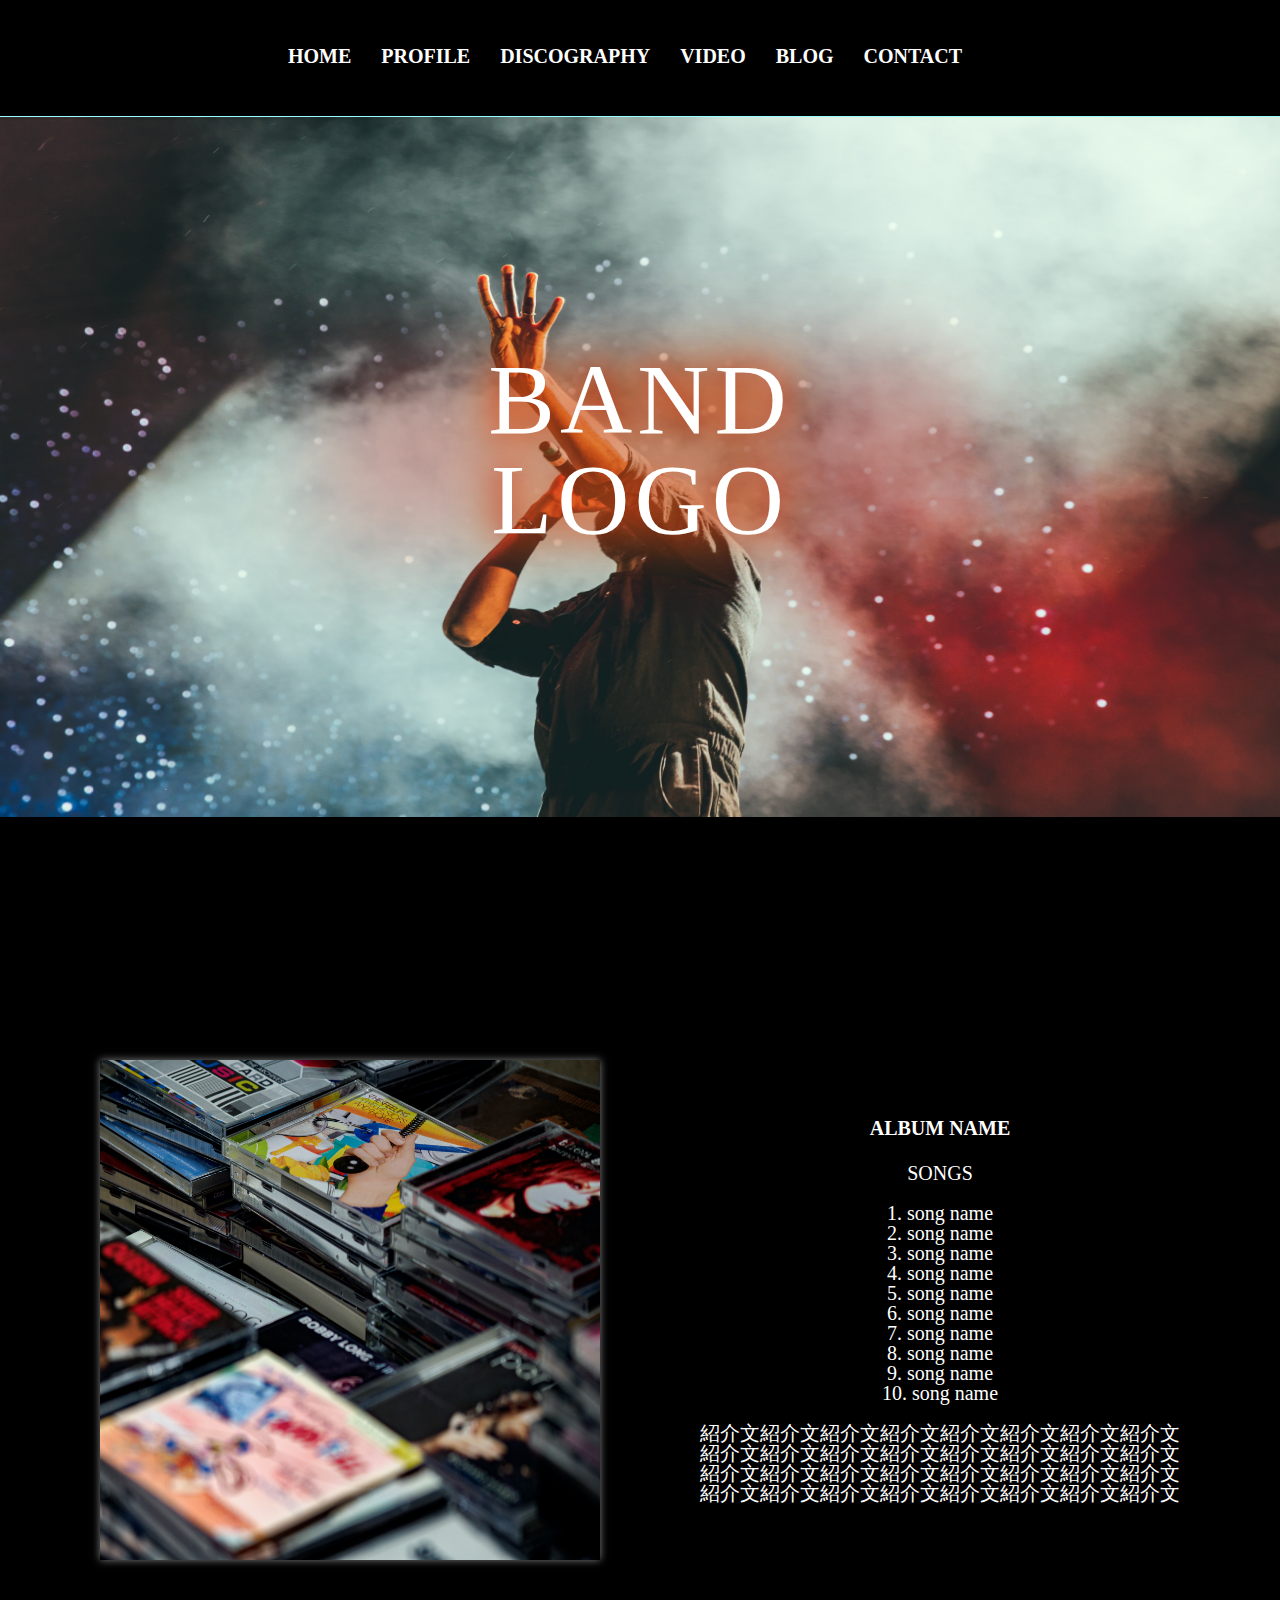
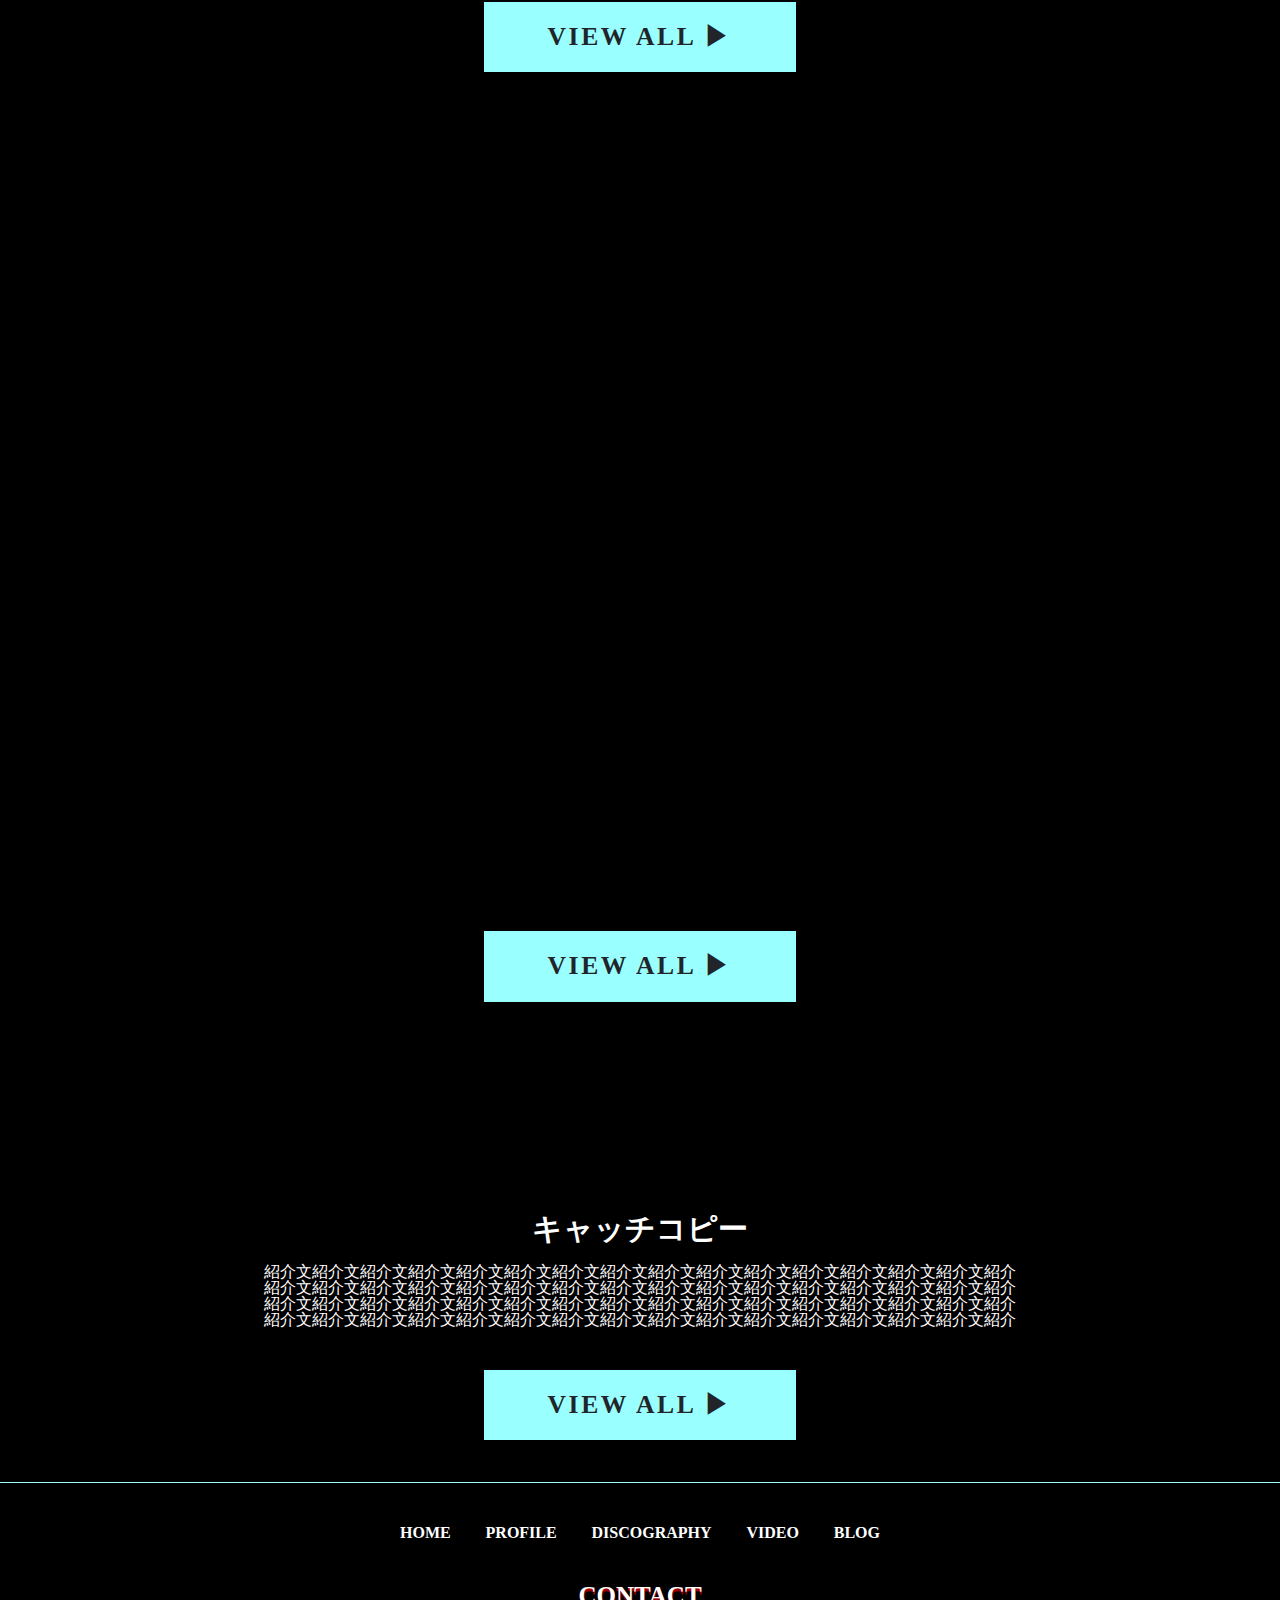
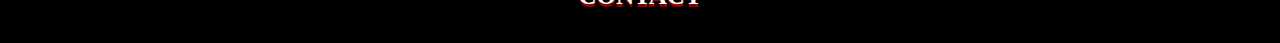
<file: オリジナルサイト/index.html>
<!DOCTYPE html>
<html lang="ja">
<head>
     <meta charset="utf-8">
     <meta http-equiv="X-UA-Compatible" content="IE=edge">
     <meta name=”viewport” content=”width=device-width, initial-scale=1”>
 
     <meta name="twitter:card" content="summary_large_image" />
     <meta name="twitter:site" content="@Petrichor_0927" /> 
     <meta property="og:url" content="このサイトのURL" /> 
     <meta property="og:title" content="ペトリコール オフィシャルサイト" /> 
     <meta property="og:image" content="バンドロゴURL" /> 
 
     <link rel="shortcut icon" href="favicon.ico">
     <title>バンドサイト</title>
     <link rel="stylesheet" href="style.css">
     <link rel="stylesheet" href="reset.css">
     <link href="https://use.fontawesome.com/releases/v5.6.1/css/all.css" rel="stylesheet">
     <script type="text/javascript" src="main.js"></script>
     <script src="https://ajax.googleapis.com/ajax/libs/jquery/3.4.1/jquery.min.js"></script>　　<!-- js読み込み位置場合によって変更 -->
</head>
<body>
     
 <!----- header-navi ----->
 <header class="header" id="wrapper">
     
     <!----- header-menu ----->
                
        <nav class="header-nav"　id="global-navi">
            <ul class="header-nav-list">
                <li class="header-nav-item"><a href="index.html" class="header-font">HOME</a></li>
                <li class="header-nav-item"><a href="profile.html">PROFILE</a></li>
                <li class="header-nav-item"><a href="discography.html">DISCOGRAPHY</a></li>
                <li class="header-nav-item"><a href="video.html">VIDEO</a></li>
                <li class="header-nav-item"><a href="https://yokoryo.hatenablog.com/about">BLOG</a></li>
                <li class="header-nav-item"><a href="contact.html">CONTACT</a></li>
            </ul>
        </nav>
        <!----- header-menu end----->
 </header>
 <!----- header-navi END ----->
 
 <!----- maincontents ----->
     <h1 class="neon" data-text="BAND LOGO">BAND LOGO</h1>
 
    <div class="main-visual">
            <img src="img/header.jpg" alt="BAND-LOGO" class="main-visual-img">
    </div>
 <!----- discography ----->
    <section class="discography">
        <div class="discography-wrapper">
            <h2 class="section-title discography-title fadein">DISCOGRAPHY</h2>
        </div>
        <div class="album-intro">
            <div class="album-wrapper">
                <img alt="album-img" class="album-img" src="img/CD.jpg">
                    <div class=member-wrapper>
                        <div class="album-name">
                            <h3 class="album-font">ALBUM NAME</h3>
                        </div>
                        <div class="description">
                            <p>SONGS<br><br>
                            1. song name<br>
                            2. song name<br>
                            3. song name<br>
                            4. song name<br>
                            5. song name<br>
                            6. song name<br>
                            7. song name<br>
                            8. song name<br>
                            9. song name<br>
                            10. song name<br><br>
                             紹介文紹介文紹介文紹介文紹介文紹介文紹介文紹介文<br>
                             紹介文紹介文紹介文紹介文紹介文紹介文紹介文紹介文<br>
                             紹介文紹介文紹介文紹介文紹介文紹介文紹介文紹介文<br>
                             紹介文紹介文紹介文紹介文紹介文紹介文紹介文紹介文<br>
                            </p>
                        </div>
                    </div>
            </div>
            
        </div>
        <div class="detail">
            <a href="discography.html" class="btn btn-border btn-discography">VIEW ALL ▶︎</a>
        </div>
    </section>
 <!----- discography end ----->
 
 <!----- video ----->
 <section class="video">
    <div class="video-title">
            <h2 class="section-title fadein">VIDEO</h2>
    </div>
    <div class="video-wrapper">
        <div class="video-box">
            <iframe 
                src="https://www.youtube.com/embed/JImjAlqtHnE" class="video-iframe"
                frameborder="0" allow="accelerometer; autoplay; clipboard-write; encrypted-media; gyroscope; picture-in-picture" allowfullscreen>
            </iframe>
        </div>
    </div>
    <div class="detail">
        <a href="video.html" class="btn btn-border btn-discography">VIEW ALL ▶︎</a>
    </div>
 </section>
 <!----- video end ----->
 
 <!----- profile ----->
 <section class="profile">
     <div class="profile-title">
            <h2 class="section-title fadein">PROFILE</h2>
    </div>
    <div class="top-wrapper">
        <div class="inside-wrapper">
            <p class="profile-title">キャッチコピー</p>
            <p class="profile-text">
                紹介文紹介文紹介文紹介文紹介文紹介文紹介文紹介文紹介文紹介文紹介文紹介文紹介文紹介文紹介文紹介<br>
                紹介文紹介文紹介文紹介文紹介文紹介文紹介文紹介文紹介文紹介文紹介文紹介文紹介文紹介文紹介文紹介<br>
                紹介文紹介文紹介文紹介文紹介文紹介文紹介文紹介文紹介文紹介文紹介文紹介文紹介文紹介文紹介文紹介<br>
                紹介文紹介文紹介文紹介文紹介文紹介文紹介文紹介文紹介文紹介文紹介文紹介文紹介文紹介文紹介文紹介<br>
            </p>
            <div class="detail">
                <a href="profile.html" class="btn btn-border btn-discography">VIEW ALL ▶︎</a>
            </div>
        </div>
    </div>
 </section>
 <!----- profile end ----->
 
 <!----- maincontents END ----->
 
 <!----- footer ----->
 <footer class="footer">
        
                <!----- footer-navi ----->
            <nav class="footer-nav">
                <ul class="footer-nav-list">
                    <li class="footer-nav-item"><a href="index.html">HOME</a></li>
                    <li class="footer-nav-item"><a href="profile.html">PROFILE</a></li>
                    <li class="footer-nav-item"><a href="discography.html">DISCOGRAPHY</a></li>
                    <li class="footer-nav-item"><a href="video.html">VIDEO</a></li>
                    <li class="footer-nav-item"><a href="https://yokoryo.hatenablog.com/about">BLOG</a></li>
                </ul>
                <!----- footer-navi end ----->
                <div class="footer-contact">
                    <a href="contact.html" class="contact-btn">CONTACT</a>
                </div>
            </nav>
    </div>
</footer>
 <!----- footer END ----->
<div id="stop" class="scrollTop">
  <a href="">TOP</a>
</div>
 <!----- jQuery ----->
 <script src="main.js"></script>
 </body>
</html>
</file>
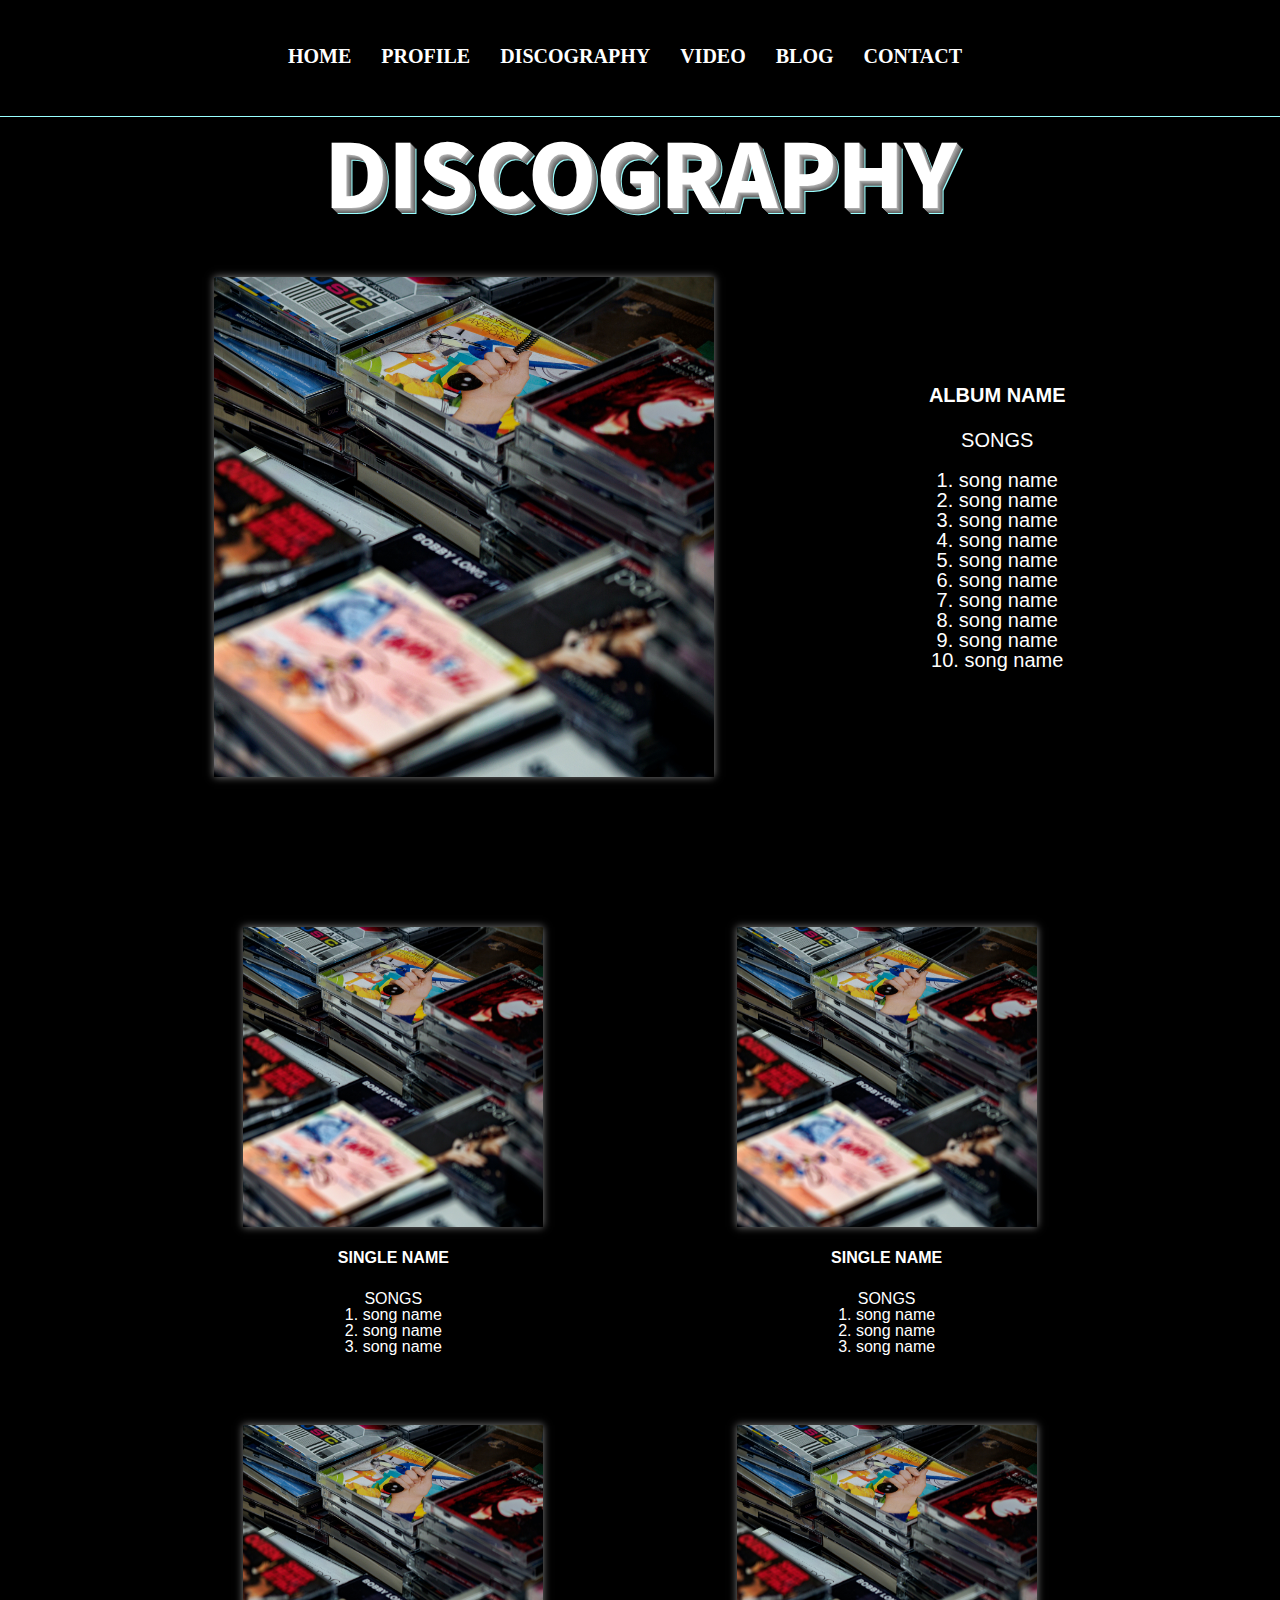
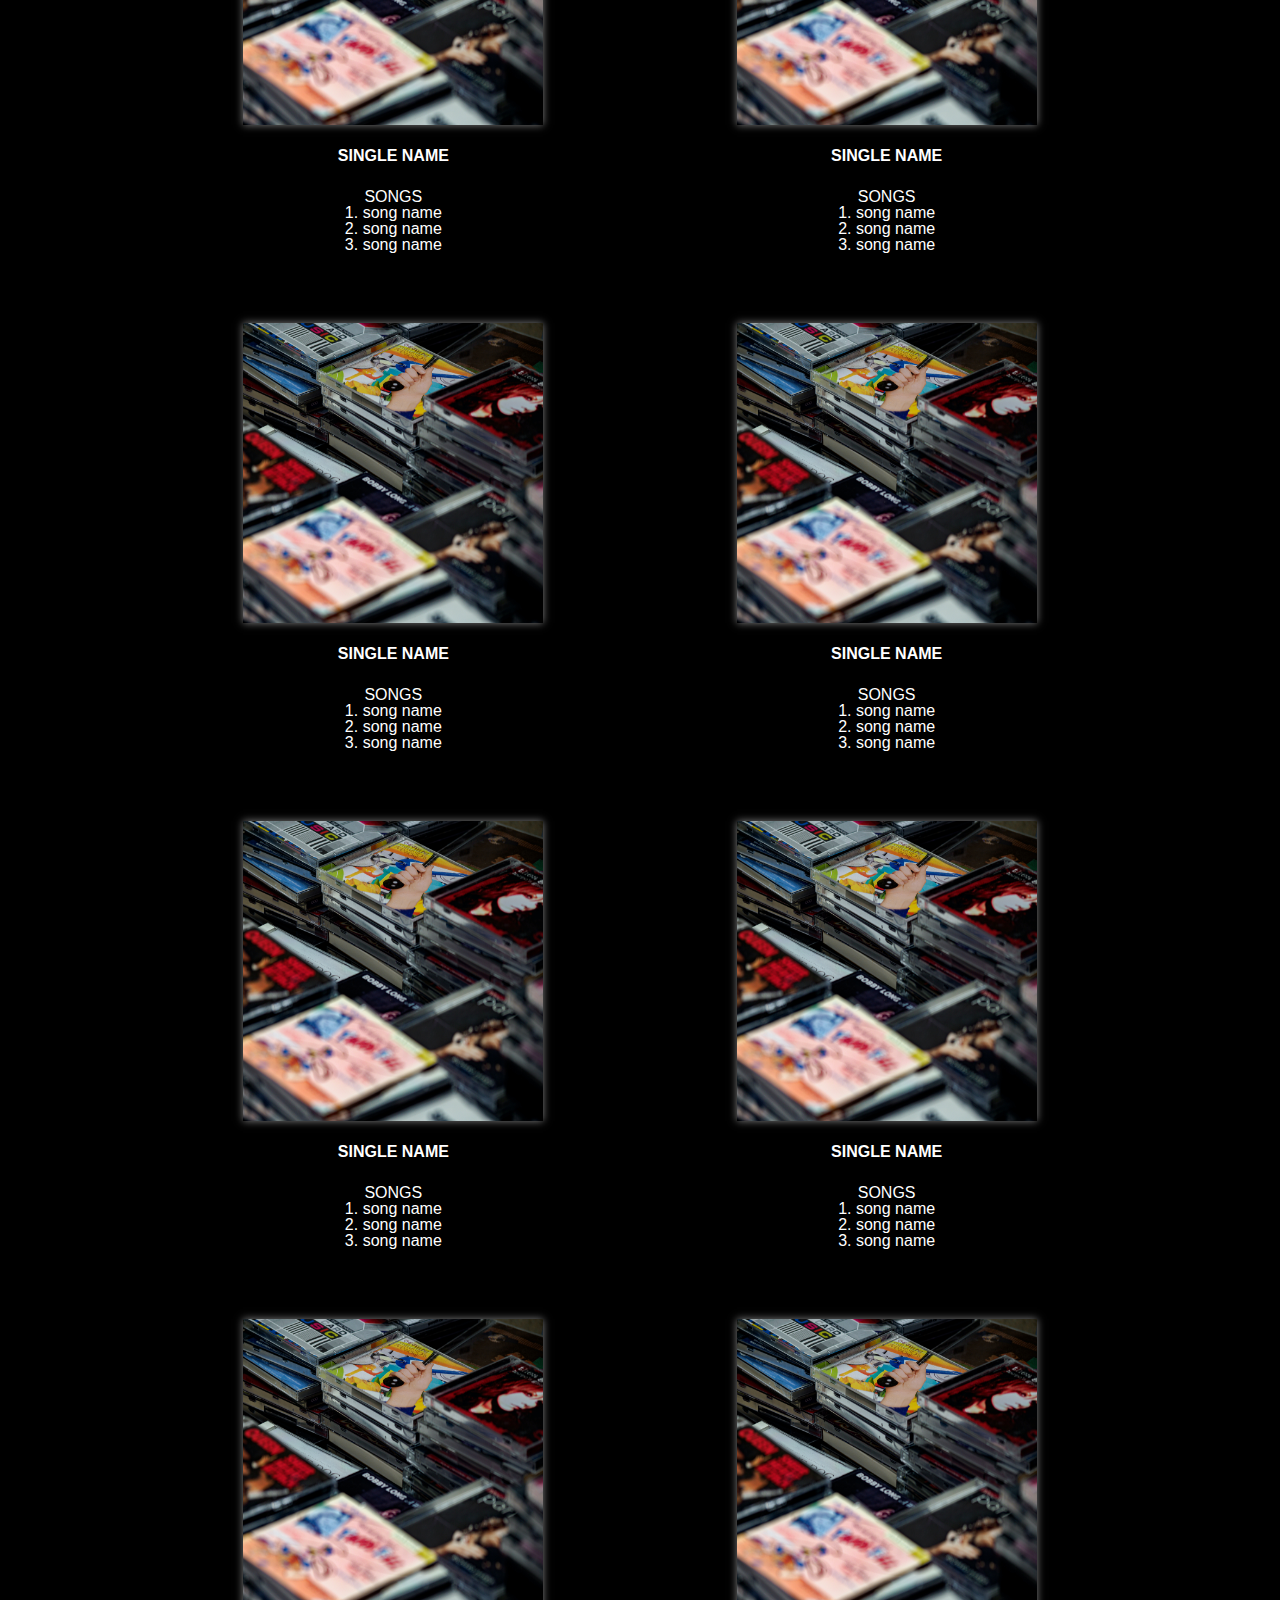
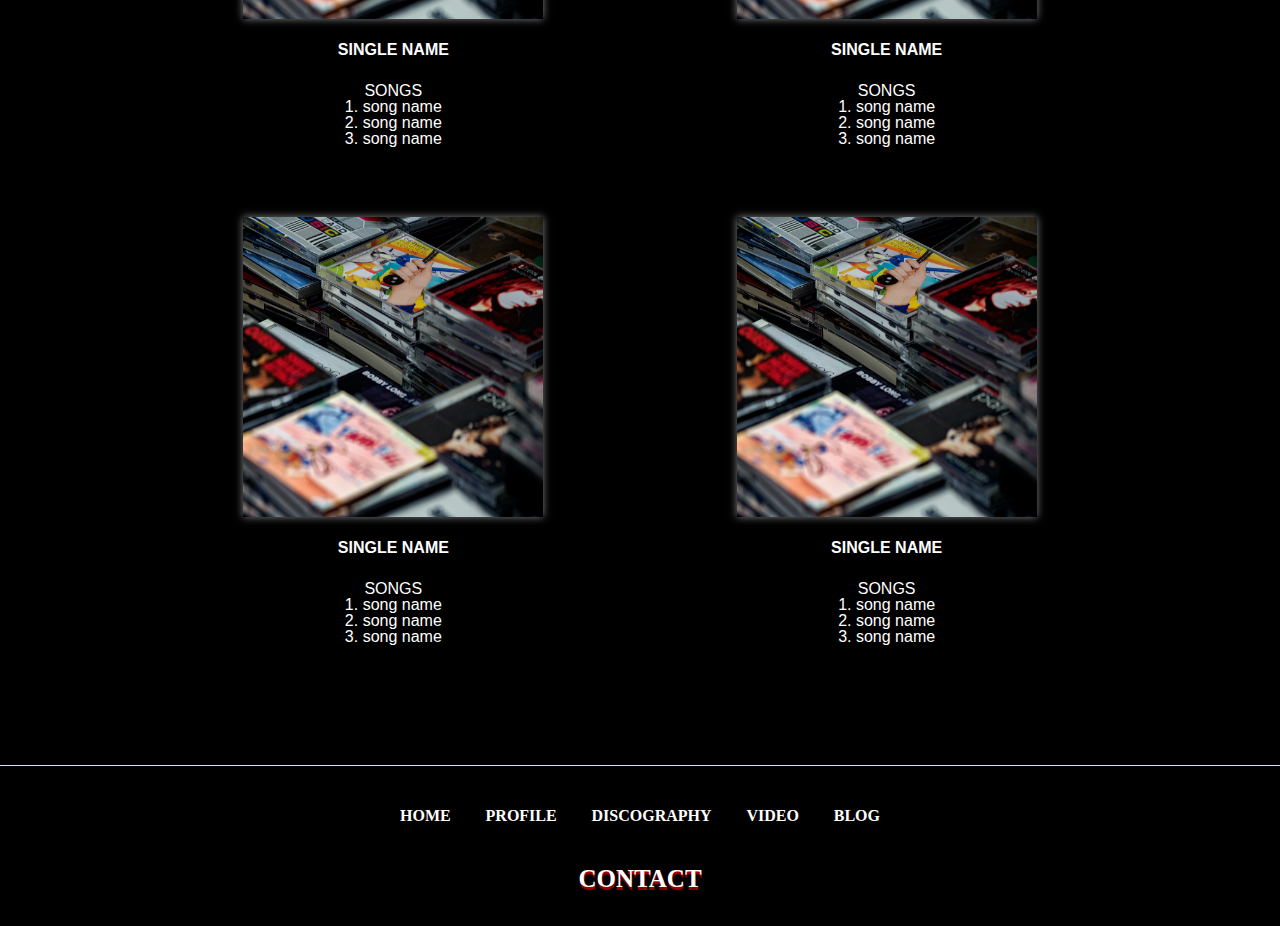
<file: オリジナルサイト/discography.html>
<!DOCTYPE html>
<html lang="ja">
<head>
     <meta charset="utf-8">
     <meta http-equiv="X-UA-Compatible" content="IE=edge">
     <meta name=”viewport” content=”width=device-width, initial-scale=1”>
 
     <meta name="twitter:card" content="summary_large_image" />
     <meta name="twitter:site" content="@Petrichor_0927" /> 
     <meta property="og:url" content="このサイトのURL" /> 
     <meta property="og:title" content="ペトリコール オフィシャルサイト" /> 
     <meta property="og:image" content="バンドロゴURL" /> 
 
     <link rel="shortcut icon" href="favicon.ico">
     <title>バンドサイト</title>
     <link rel="stylesheet" href="style.css">
     <link rel="stylesheet" href="reset.css">
     <link href="https://fonts.googleapis.com/css?family=Source+Sans+Pro:600" rel="stylesheet">
     <script type="text/javascript" src="main.js"></script>
     <script src="https://ajax.googleapis.com/ajax/libs/jquery/3.4.1/jquery.min.js"></script>　　<!-- js読み込み位置場合によって変更 -->
</head>
<body>
     
 <!----- header-navi ----->
 <header class="header" id="wrapper">
     
     <!----- header-menu ----->
        <nav class="header-nav"　id="global-navi">
            <ul class="header-nav-list">
                <li class="header-nav-item"><a href="index.html" class="header-font">HOME</a></li>
                <li class="header-nav-item"><a href="profile.html">PROFILE</a></li>
                <li class="header-nav-item"><a href="discography.html">DISCOGRAPHY</a></li>
                <li class="header-nav-item"><a href="video.html">VIDEO</a></li>
                <li class="header-nav-item"><a href="https://yokoryo.hatenablog.com/about">BLOG</a></li>
                <li class="header-nav-item"><a href="contact.html">CONTACT</a></li>
            </ul>
        </nav>
        <!----- header-menu end----->
        
 </header>
 <!----- header-navi END ----->
 
 <!----- maincontents ----->
 <section class="content-area">
        <main class="page-main">
            <div>
                <div class="page-title-wrapper">
                    <h1 class="page-title">DISCOGRAPHY</h1>
                </div>
            </div>
            <div class="album-wrapper">
                <img alt="album-img" class="album-img" src="img/CD.jpg">
                    <div class=member-wrapper>
                        <div class="album-name">
                            <h3 class="album-font">ALBUM NAME</h3>
                        </div>
                        <div class="description">
                            <p>SONGS<br><br>
                            1. song name<br>
                            2. song name<br>
                            3. song name<br>
                            4. song name<br>
                            5. song name<br>
                            6. song name<br>
                            7. song name<br>
                            8. song name<br>
                            9. song name<br>
                            10. song name<br>
                            </p>
                        </div>
                    </div>
            </div>
            
        <div class="single-wrapper">    
            <ul class="single-ul">
                <li>
                    <img src="img/CD.jpg" alt="single-img" class="single-img">
                    <div class="single-intro">
                        <h4 class="single-font">SINGLE NAME</h4>
                    
                        <div class="description">
                                <p>SONGS<br>
                                1. song name<br>
                                2. song name<br>
                                3. song name<br>
                                </p>
                        </div>
                    </div>
                </li>
                <li>
                    <img src="img/CD.jpg" alt="single-img" class="single-img">
                    <div class="single-intro">
                        <h4 class="single-font">SINGLE NAME</h4>
                    
                        <div class="description">
                                <p>SONGS<br>
                                1. song name<br>
                                2. song name<br>
                                3. song name<br>
                                </p>
                        </div>
                    </div>
                </li>
                <li>
                    <img src="img/CD.jpg" alt="single-img" class="single-img">
                    <div class="single-intro">
                        <h4 class="single-font">SINGLE NAME</h4>
                    
                        <div class="description">
                                <p>SONGS<br>
                                1. song name<br>
                                2. song name<br>
                                3. song name<br>
                                </p>
                        </div>
                    </div>
                </li>
                <li>
                    <img src="img/CD.jpg" alt="single-img" class="single-img">
                    <div class="single-intro">
                        <h4 class="single-font">SINGLE NAME</h4>
                    
                        <div class="description">
                                <p>SONGS<br>
                                1. song name<br>
                                2. song name<br>
                                3. song name<br>
                                </p>
                        </div>
                    </div>
                </li>
                <li>
                    <img src="img/CD.jpg" alt="single-img" class="single-img">
                    <div class="single-intro">
                        <h4 class="single-font">SINGLE NAME</h4>
                    
                        <div class="description">
                                <p>SONGS<br>
                                1. song name<br>
                                2. song name<br>
                                3. song name<br>
                                </p>
                        </div>
                    </div>
                </li>
                <li>
                    <img src="img/CD.jpg" alt="single-img" class="single-img">
                    <div class="single-intro">
                        <h4 class="single-font">SINGLE NAME</h4>
                    
                        <div class="description">
                                <p>SONGS<br>
                                1. song name<br>
                                2. song name<br>
                                3. song name<br>
                                </p>
                        </div>
                    </div>
                </li>
                <li>
                    <img src="img/CD.jpg" alt="single-img" class="single-img">
                    <div class="single-intro">
                        <h4 class="single-font">SINGLE NAME</h4>
                    
                        <div class="description">
                                <p>SONGS<br>
                                1. song name<br>
                                2. song name<br>
                                3. song name<br>
                                </p>
                        </div>
                    </div>
                </li>
                <li>
                    <img src="img/CD.jpg" alt="single-img" class="single-img">
                    <div class="single-intro">
                        <h4 class="single-font">SINGLE NAME</h4>
                    
                        <div class="description">
                                <p>SONGS<br>
                                1. song name<br>
                                2. song name<br>
                                3. song name<br>
                                </p>
                        </div>
                    </div>
                </li>
                <li>
                    <img src="img/CD.jpg" alt="single-img" class="single-img">
                    <div class="single-intro">
                        <h4 class="single-font">SINGLE NAME</h4>
                    
                        <div class="description">
                                <p>SONGS<br>
                                1. song name<br>
                                2. song name<br>
                                3. song name<br>
                                </p>
                        </div>
                    </div>
                </li>
                <li>
                    <img src="img/CD.jpg" alt="single-img" class="single-img">
                    <div class="single-intro">
                        <h4 class="single-font">SINGLE NAME</h4>
                    
                        <div class="description">
                                <p>SONGS<br>
                                1. song name<br>
                                2. song name<br>
                                3. song name<br>
                                </p>
                        </div>
                    </div>
                </li>
                <li>
                    <img src="img/CD.jpg" alt="single-img" class="single-img">
                    <div class="single-intro">
                        <h4 class="single-font">SINGLE NAME</h4>
                    
                        <div class="description">
                                <p>SONGS<br>
                                1. song name<br>
                                2. song name<br>
                                3. song name<br>
                                </p>
                        </div>
                    </div>
                </li>
                <li>
                    <img src="img/CD.jpg" alt="single-img" class="single-img">
                    <div class="single-intro">
                        <h4 class="single-font">SINGLE NAME</h4>
                    
                        <div class="description">
                                <p>SONGS<br>
                                1. song name<br>
                                2. song name<br>
                                3. song name<br>
                                </p>
                        </div>
                    </div>
                </li>
            </ul>
            </div>
        </main>
 </section>
        
   
 <!----- maincontents END ----->
 
 <!----- footer ----->
 <footer class="footer">
        
                <!----- footer-navi ----->
            <nav class="footer-nav">
                <ul class="footer-nav-list">
                    <li class="footer-nav-item"><a href="index.html">HOME</a></li>
                    <li class="footer-nav-item"><a href="profile.html">PROFILE</a></li>
                    <li class="footer-nav-item"><a href="discography.html">DISCOGRAPHY</a></li>
                    <li class="footer-nav-item"><a href="video.html">VIDEO</a></li>
                    <li class="footer-nav-item"><a href="https://yokoryo.hatenablog.com/about">BLOG</a></li>
                </ul>
                <!----- footer-navi end ----->
                <div class="footer-contact">
                    <a href="contact.html" class="contact-btn">CONTACT</a>
                </div>
            </nav>
    </div>
</footer>
 <!----- footer END ----->
<div id="stop" class="scrollTop">
  <a href="">TOP</a>
</div>
 <!----- jQuery ----->
 <script src="main.js"></script>
 </body>
</html>
</file>
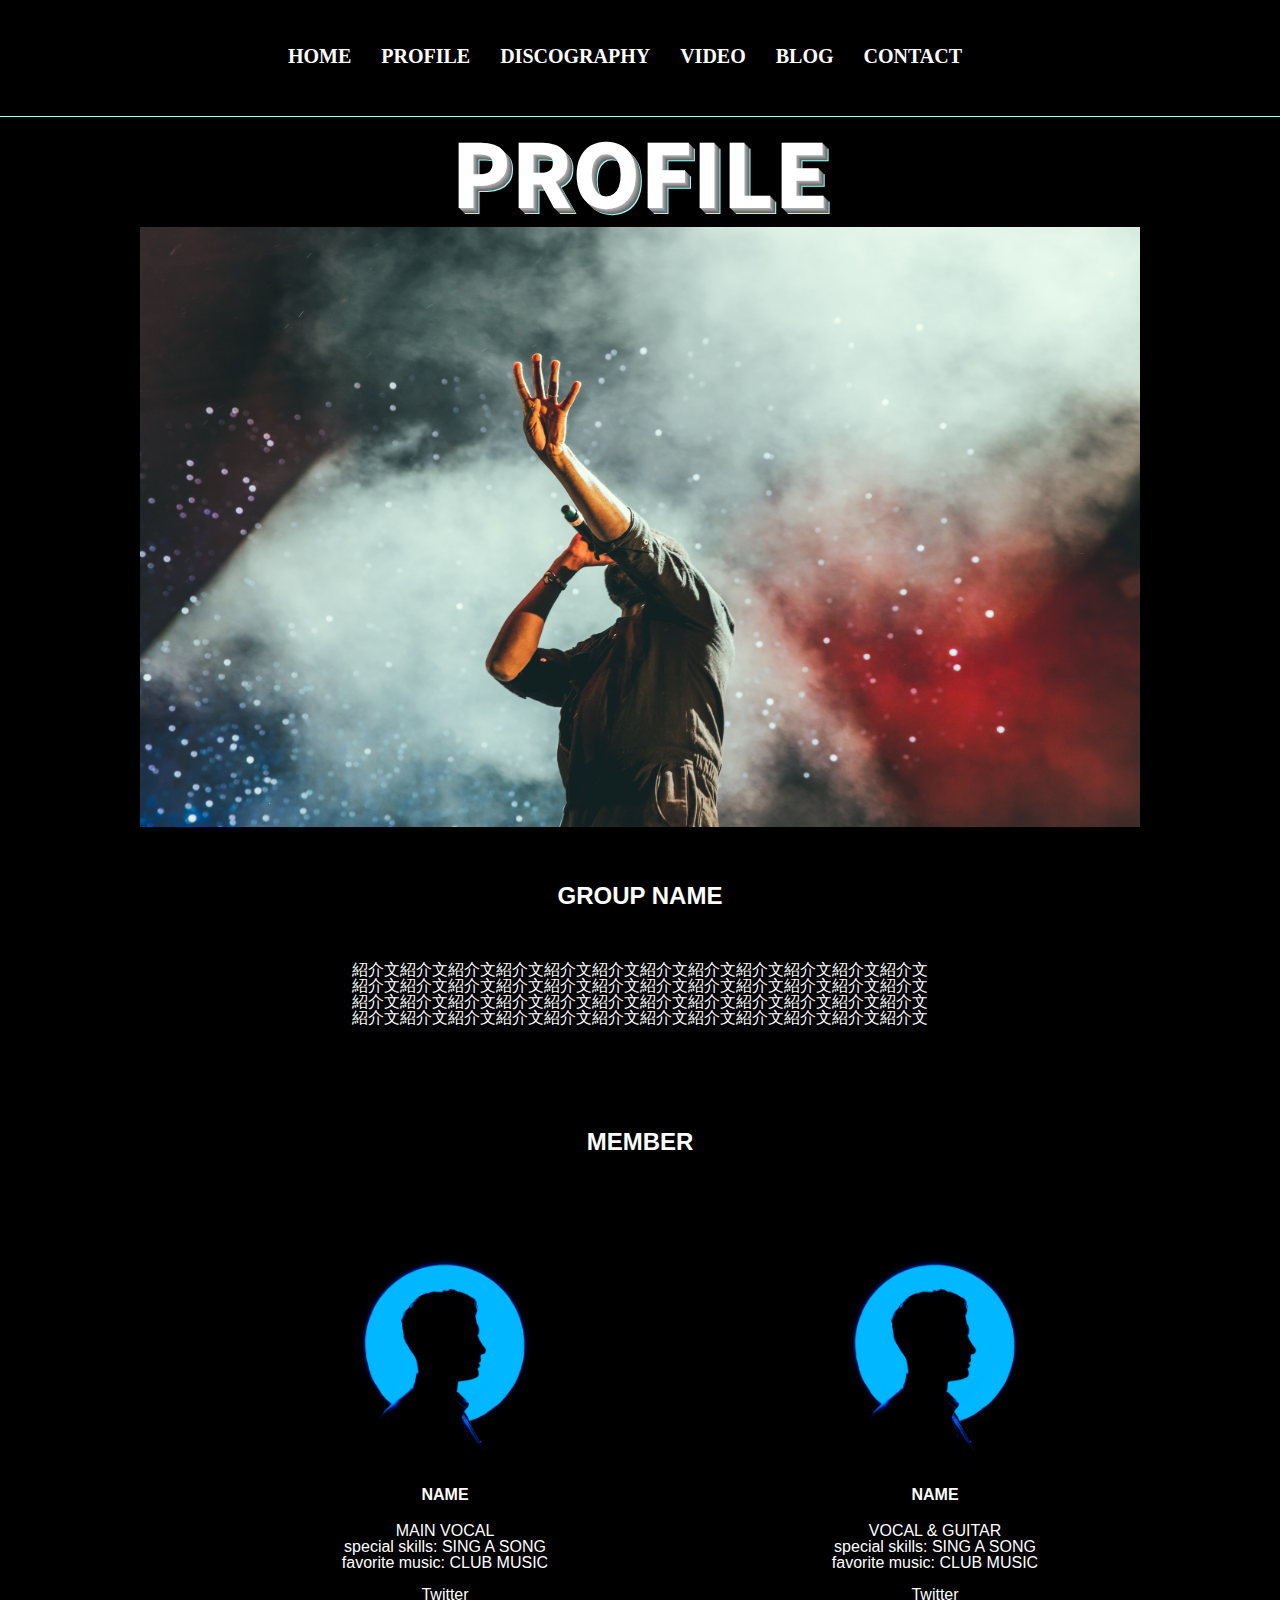
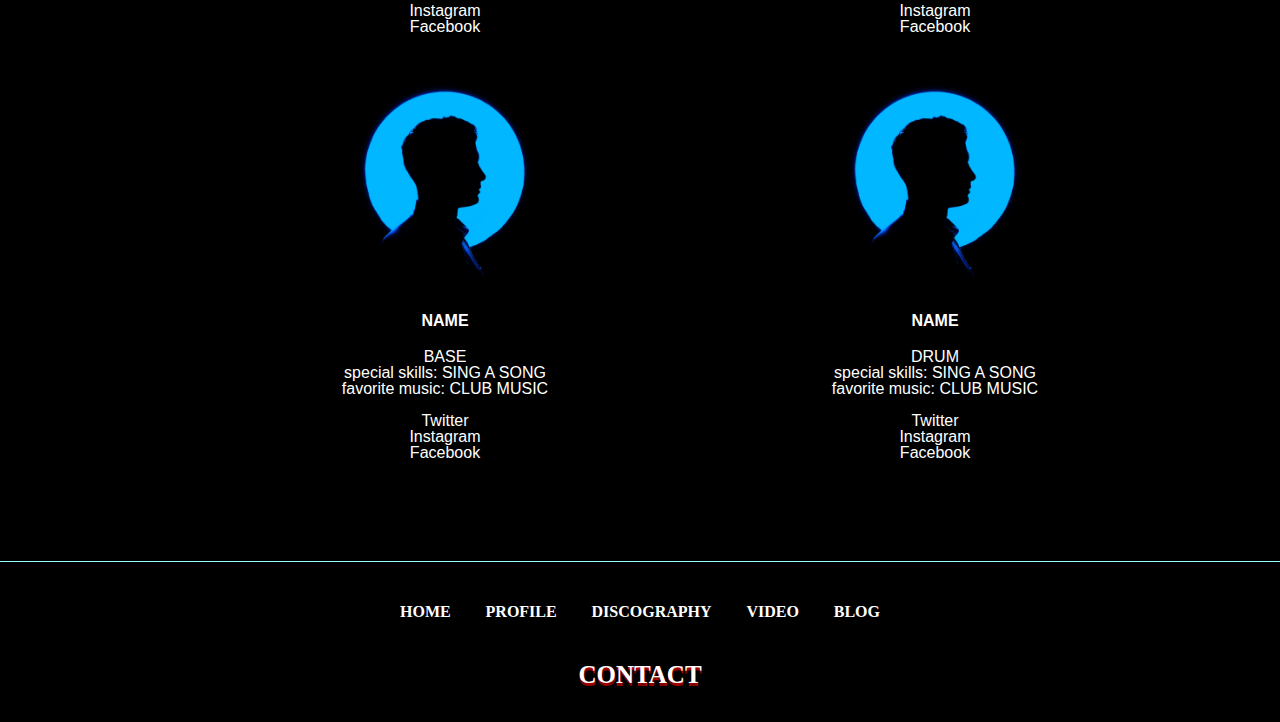
<file: オリジナルサイト/profile.html>
<!DOCTYPE html>
<html lang="ja">
<head>
     <meta charset="utf-8">
     <meta http-equiv="X-UA-Compatible" content="IE=edge">
     <meta name=”viewport” content=”width=device-width, initial-scale=1”>
 
     <meta name="twitter:card" content="summary_large_image" />
     <meta name="twitter:site" content="@Petrichor_0927" /> 
     <meta property="og:url" content="このサイトのURL" /> 
     <meta property="og:title" content="ペトリコール オフィシャルサイト" /> 
     <meta property="og:image" content="バンドロゴURL" /> 
 
     <link rel="shortcut icon" href="favicon.ico">
     <title>バンドサイト</title>
     <link rel="stylesheet" href="style.css">
     <link rel="stylesheet" href="reset.css">
     <link href="https://fonts.googleapis.com/css?family=Source+Sans+Pro:600" rel="stylesheet">
     <script type="text/javascript" src="main.js"></script>
     <script src="https://ajax.googleapis.com/ajax/libs/jquery/3.4.1/jquery.min.js"></script>　　<!-- js読み込み位置場合によって変更 -->
</head>
<body>
     
 <!----- header-navi ----->
 <header class="header" id="wrapper">
     
    
     <!----- header-menu ----->
                
        <nav class="header-nav"　id="global-navi">
            <ul class="header-nav-list">
                <li class="header-nav-item"><a href="index.html" class="header-font">HOME</a></li>
                <li class="header-nav-item"><a href="profile.html">PROFILE</a></li>
                <li class="header-nav-item"><a href="discography.html">DISCOGRAPHY</a></li>
                <li class="header-nav-item"><a href="video.html">VIDEO</a></li>
                <li class="header-nav-item"><a href="https://yokoryo.hatenablog.com/about">BLOG</a></li>
                <li class="header-nav-item"><a href="contact.html">CONTACT</a></li>
            </ul>
        </nav>
        <!----- header-menu end----->
 </header>
 <!----- header-navi END ----->
 
 <!----- maincontents ----->
 <section class="content-area">
        <main class="page-main">
            <div class="group-wrap">
                <div class="page-title-wrapper">
                    <h1 class="page-title">PROFILE</h1>
                </div>
     
                <div class="profile-main-visual">
                    <img src="img/header.jpg" alt="BAND-LOGO" class="profile-main-visual-img">
                </div>
                <h2 CLASS="intro-title">GROUP NAME</h2>
                <div class="group-intro">
                    <p>
                        紹介文紹介文紹介文紹介文紹介文紹介文紹介文紹介文紹介文紹介文紹介文紹介文<br>
                        紹介文紹介文紹介文紹介文紹介文紹介文紹介文紹介文紹介文紹介文紹介文紹介文<br>
                        紹介文紹介文紹介文紹介文紹介文紹介文紹介文紹介文紹介文紹介文紹介文紹介文<br>
                        紹介文紹介文紹介文紹介文紹介文紹介文紹介文紹介文紹介文紹介文紹介文紹介文<br>
                    </p>
                </div>
                <h2 CLASS="intro-title">MEMBER</h2>
                <div class="member-list">
                    <ul class="member-list-ul">
                        <li>
                            <img alt="member-1" class="memberimg" src="img/face.jpg">
                            <div class=member-wrapper>
                            <div class="name">
                                <h3>NAME</h3>
                            </div>
                            <div class="description">
                                    <p>MAIN VOCAL<br>
                                    special skills: SING A SONG<br>
                                    favorite music: CLUB MUSIC<br><br>
                                    <a href="#">Twitter</a><br>
                                    <a href="#">Instagram</a><br>
                                    <a href="#">Facebook</a><br></p>
                            </div>
                            </div>
                        </li>
                        <li>
                            <img alt="member-1" class="memberimg" src="img/face.jpg">
                            <div class=member-wrapper>
                            <div class="name">
                                <h3>NAME</h3>
                            </div>
                            <div class="description">
                                    <p>VOCAL & GUITAR<br>
                                    special skills: SING A SONG<br>
                                    favorite music: CLUB MUSIC<br><br>
                                    <a href="#">Twitter</a><br>
                                    <a href="#">Instagram</a><br>
                                    <a href="#">Facebook</a><br></p>
                            </div>
                            </div>
                        </li>
                    </ul>
                    <ul class="member-list-ul">
                        <li>
                            <img alt="member-1" class="memberimg" src="img/face.jpg">
                            <div class=member-wrapper>
                            <div class="name">
                                <h3>NAME</h3>
                            </div>
                            <div class="description">
                                    <p>BASE<br>
                                    special skills: SING A SONG<br>
                                    favorite music: CLUB MUSIC<br><br>
                                    <a href="#">Twitter</a><br>
                                    <a href="#">Instagram</a><br>
                                    <a href="#">Facebook</a><br></p>
                            </div>
                            </div>
                        </li>
                        <li>
                            <img alt="member-1" class="memberimg" src="img/face.jpg">
                            <div class=member-wrapper>
                            <div class="name">
                                <h3>NAME</h3>
                            </div>
                            <div class="description">
                                    <p>DRUM<br>
                                    special skills: SING A SONG<br>
                                    favorite music: CLUB MUSIC<br><br>
                                    <a href="#">Twitter</a><br>
                                    <a href="#">Instagram</a><br>
                                    <a href="#">Facebook</a><br></p>
                            </div>
                            </div>
                        </li>
                    </ul>
                </div>
            </div>
            
            
        </main>
 </section>
        
   
 <!----- maincontents END ----->
 
 <!----- footer ----->
 <footer class="footer">
        
                <!----- footer-navi ----->
            <nav class="footer-nav">
                <ul class="footer-nav-list">
                    <li class="footer-nav-item"><a href="index.html">HOME</a></li>
                    <li class="footer-nav-item"><a href="profile.html">PROFILE</a></li>
                    <li class="footer-nav-item"><a href="discography.html">DISCOGRAPHY</a></li>
                    <li class="footer-nav-item"><a href="video.html">VIDEO</a></li>
                    <li class="footer-nav-item"><a href="https://yokoryo.hatenablog.com/about">BLOG</a></li>
                </ul>
                <!----- footer-navi end ----->
                <div class="footer-contact">
                    <a href="contact.html" class="contact-btn">CONTACT</a>
                </div>
            </nav>
    </div>
</footer>
 <!----- footer END ----->
<div id="stop" class="scrollTop">
  <a href="">TOP</a>
</div>
 <!----- jQuery ----->
 <script src="main.js"></script>
 </body>
</html>
</file>
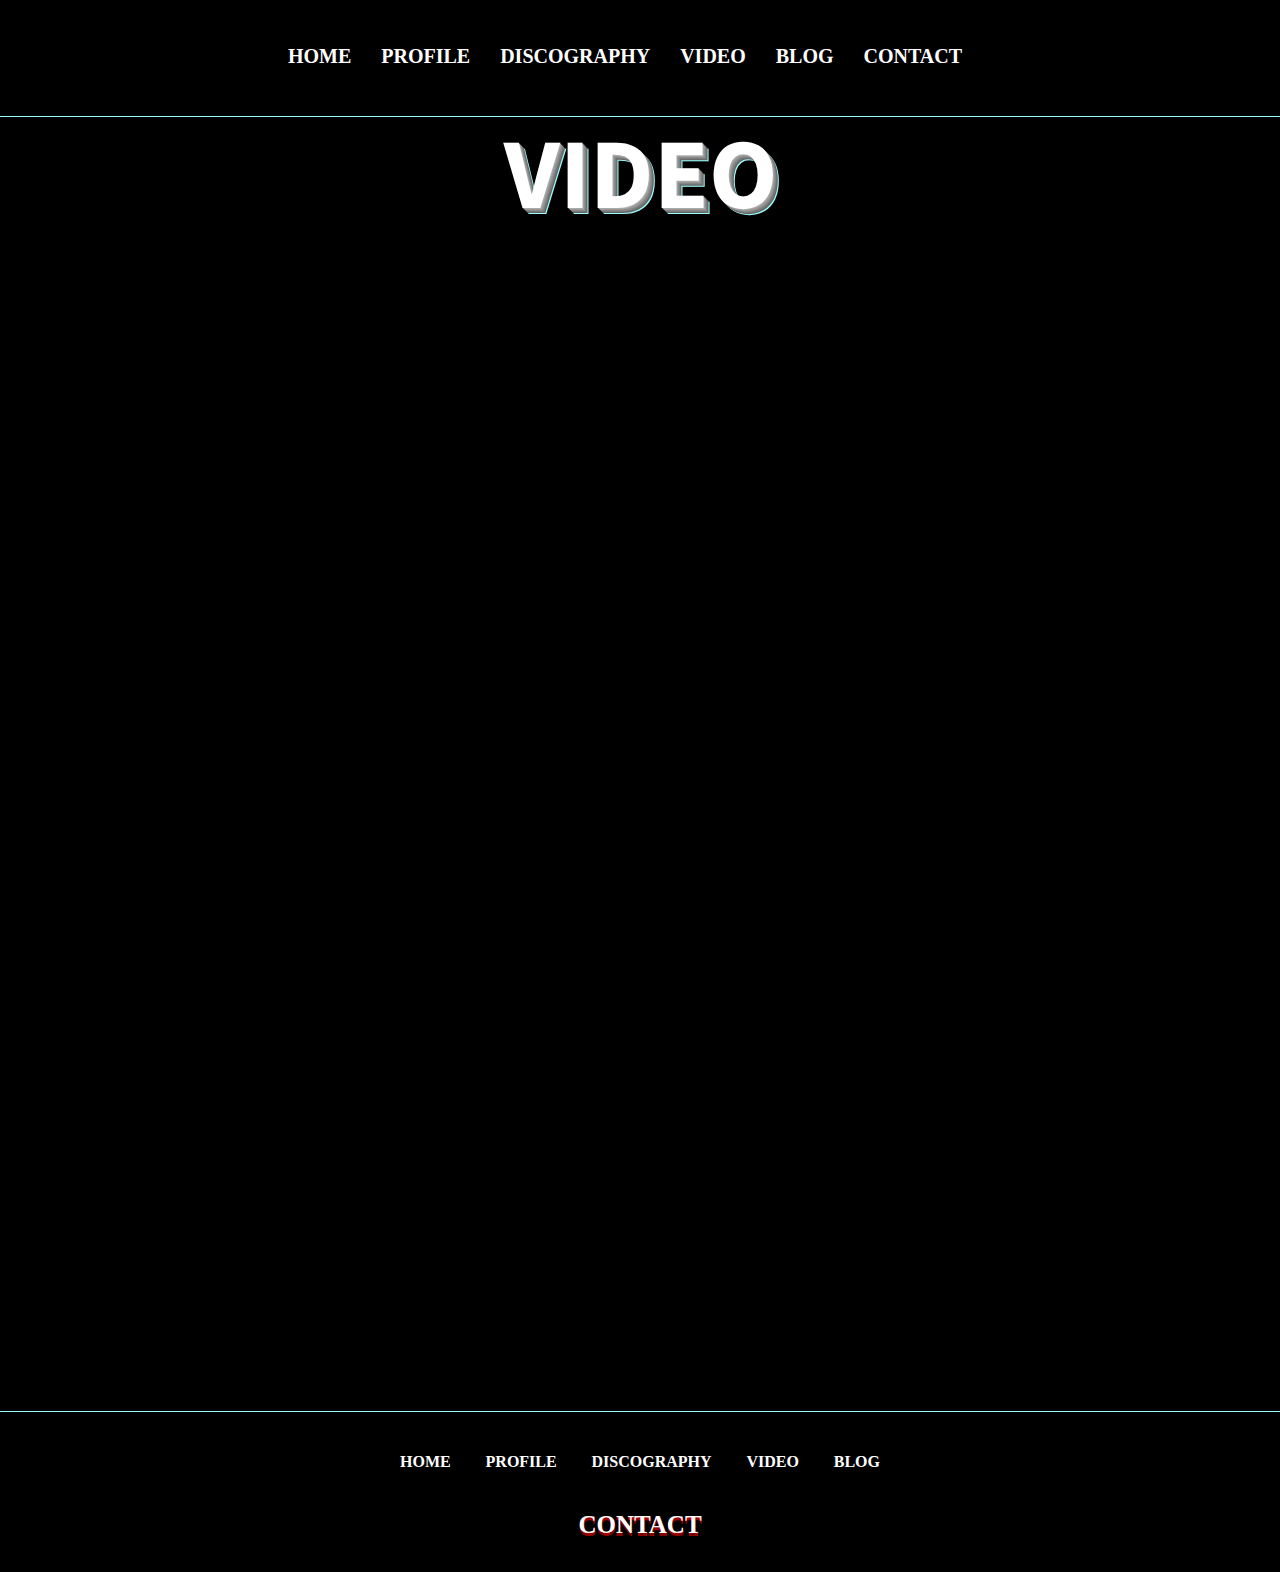
<file: オリジナルサイト/video.html>
<!DOCTYPE html>
<html lang="ja">
<head>
     <meta charset="utf-8">
     <meta http-equiv="X-UA-Compatible" content="IE=edge">
     <meta name=”viewport” content=”width=device-width, initial-scale=1”>
 
     <meta name="twitter:card" content="summary_large_image" />
     <meta name="twitter:site" content="@Petrichor_0927" /> 
     <meta property="og:url" content="このサイトのURL" /> 
     <meta property="og:title" content="ペトリコール オフィシャルサイト" /> 
     <meta property="og:image" content="バンドロゴURL" /> 
 
     <link rel="shortcut icon" href="favicon.ico">
     <title>バンドサイト</title>
     <link rel="stylesheet" href="style.css">
     <link rel="stylesheet" href="reset.css">
     <link href="https://fonts.googleapis.com/css?family=Source+Sans+Pro:600" rel="stylesheet">
     <script type="text/javascript" src="main.js"></script>
     <script src="https://ajax.googleapis.com/ajax/libs/jquery/3.4.1/jquery.min.js"></script>　　<!-- js読み込み位置場合によって変更 -->
</head>
<body>
     
 <!----- header-navi ----->
 <header class="header" id="wrapper">
     
    
     <!----- header-menu ----->
                
        <nav class="header-nav"　id="global-navi">
            <ul class="header-nav-list">
                <li class="header-nav-item"><a href="index.html" class="header-font">HOME</a></li>
                <li class="header-nav-item"><a href="profile.html">PROFILE</a></li>
                <li class="header-nav-item"><a href="discography.html">DISCOGRAPHY</a></li>
                <li class="header-nav-item"><a href="video.html">VIDEO</a></li>
                <li class="header-nav-item"><a href="https://yokoryo.hatenablog.com/about">BLOG</a></li>
                <li class="header-nav-item"><a href="contact.html">CONTACT</a></li>
            </ul>
        </nav>
        <!----- header-menu end----->
 </header>
 <!----- header-navi END ----->
 
 <!----- maincontents ----->
 <section class="content-area">
        <main class="page-main">
            <div class="group-wrap">
                <div class="page-title-wrapper">
                    <h1 class="page-title">VIDEO</h1>
                </div>
            </div>
            
            <div class="movie_list">
                <ul class="movie_list_ul">
                    <li class="movie_content_wrap">
	                   <div id="movie_content01"></div>
                    </li>
                    <li class="movie_content_wrap">
	                    <div id="movie_content02"></div>
                    </li>
                    <li class="movie_content_wrap">
	                   <div id="movie_content03"></div>
                    </li>
                    <li class="movie_content_wrap">
	                    <div id="movie_content04"></div>
                    </li>
                </ul>
            </div>
        </main>
 </section>
        
   
 <!----- maincontents END ----->
 
 <!----- footer ----->
 <footer class="footer">
        
                <!----- footer-navi ----->
            <nav class="footer-nav">
                <ul class="footer-nav-list">
                    <li class="footer-nav-item"><a href="index.html">HOME</a></li>
                    <li class="footer-nav-item"><a href="profile.html">PROFILE</a></li>
                    <li class="footer-nav-item"><a href="discography.html">DISCOGRAPHY</a></li>
                    <li class="footer-nav-item"><a href="video.html">VIDEO</a></li>
                    <li class="footer-nav-item"><a href="https://yokoryo.hatenablog.com/about">BLOG</a></li>
                </ul>
                <!----- footer-navi end ----->
                <div class="footer-contact">
                    <a href="contact.html" class="contact-btn">CONTACT</a>
                </div>
            </nav>
    </div>
</footer>
 <!----- footer END ----->
<div id="stop" class="scrollTop">
  <a href="">TOP</a>
</div>
 <!----- jQuery ----->
 <script src="main.js"></script>
 </body>
</html>
</file>
<file: オリジナルサイト/style.css>
@charset "UTF-8";

/* base */
/* --------------------------------- */
html{color:#fff;background:#000}body,div,dl,dt,dd,ul,ol,li,h1,h2,h3,h4,h5,h6,pre,code,form,fieldset,legend,input,textarea,p,blockquote,th,td{margin:0;padding:0}table{border-collapse:collapse;border-spacing:0}fieldset,img{border:0}address,caption,cite,code,dfn,em,strong,th,var{font-style:normal;font-weight:normal}ol,ul{list-style:none}caption,th{text-align:left}h1,h2,h3,h4,h5,h6{font-size:100%;font-weight:normal}q:before,q:after{content:''}abbr,acronym{border:0;font-variant:normal}sup{vertical-align:text-top}sub{vertical-align:text-bottom}input,textarea,select{font-family:inherit;font-size:inherit;font-weight:inherit;*font-size:100%}legend{color:#000}#yui3-css-stamp.cssreset{display:none}

*{
	-webkit-font-smoothing: antialiased;
	-moz-osx-font-smoothing: grayscale;
	font-family: 游ゴシック体, 'Yu Gothic', YuGothic, 'ヒラギノ角ゴシック Pro', 'Hiragino Kaku Gothic Pro', メイリオ, Meiryo, Osaka, 'ＭＳ Ｐゴシック', 'MS PGothic', sans-serif;
	box-sizing: border-box;
}

body{
  line-height: 1.8;
  min-width: 1140px;
  background-color: #000;
}

a{
  text-decoration: none;
  color: inherit;
  transition: .3s;
}

a:hover{
  opacity: .7;
  transition: .3s;
}

img {
  width: 100%;
  height: auto;
  vertical-align: bottom;
}

*,
*:before,
*:after {
  -webkit-box-sizing: inherit;
  box-sizing: inherit;
}

html {
  -webkit-box-sizing: border-box;
  box-sizing: border-box;
  font-size: 62.5%;/*rem算出をしやすくするために*/
}

.btn,
a.btn,
button.btn {
  font-size: 1.6rem;
  font-weight: 700;
  line-height: 1.5;
  position: relative;
  display: inline-block;
  padding: 1rem 4rem;
  cursor: pointer;
  -webkit-user-select: none;
  -moz-user-select: none;
  -ms-user-select: none;
  user-select: none;
  -webkit-transition: all 0.3s;
  transition: all 0.3s;
  text-align: center;
  vertical-align: middle;
  text-decoration: none;
  letter-spacing: 0.1em;
  color: #212529;
  border-radius: 0.5rem;
}

/* module */
/* --------------------------------- */
.page-title {
  color: #fff;
  text-align: center;
  font-weight: bold;
  font-size: 50pt;
  margin: 50px 0 50px;

  color: #fff;
  font-size: 100px;
  font-family: 'Source Sans Pro', sans-serif;
  margin: 10px 0 0;
  text-shadow:
  1px 1px #aaa,
  2px 2px #999,
  3px 3px #888,
  4px 4px #777,
  5px 5px #666,
  6px 6px #99FFFF,
  7px 7px 4px #000;
}
a.btn-border {
  border: 2px solid #000;
  border-radius: 0;
  background: #99FFFF;
}

a.btn-border:hover {
  -color: #fff;
  background: #AA0000;
}

.section-title {
  text-align: center;
  font-weight: bold;
  font-size: 50px;
  margin: 70px;
}

.detail {
  text-align: center;
  margin: 40px 0 40px;
}

.fadein {
    opacity : 0;
    transform : translate(0, 50px);
    transition : all 300ms;
}
.fadein.scrollin {
    opacity : 1;
    transform : translate(0, 0);
}

/* header */
/* --------------------------------- */
.header-nav {
  display: flex;
  height: 100px;
}

.header-nav-list{ 
  display: flex;
  margin: 0 auto;
}

.header-nav-item {
  font-weight: bold;
  margin-right: 30px;
  margin-top: 30px;
  font-size: 20px;
}

-.header-nav-item a {
  position: relative;
  display: inline-block;
  text-decoration: none;
}
-.header-nav-item a::after {
  position: absolute;
  bottom: -4px;
  left: 0;
  content: '';
  width: 100%;
  height: 2px;
  background: #333;
  transform: scale(0, 1);
  transform-origin: right top;
  transition: transform .3s;
}
-.header-nav-item a:hover::after {
  transform-origin: left top;
  transform: scale(1, 1);
}


/* index.html*/
/* --------------------------------- */

.main-visual-img{
  height: 700px;
}

.header {
  display: block;
  justify-content: space-between;
  align-items: center;
  height: auto;
  width: 100%;
  padding: 0 30px;
  border-bottom: 1px solid #99FFFF;
  background-color: #000;
  color: #fff;
}

.header-logo {
  width: 150px;
  margin: 0 auto;
}

.neon{
  position: absolute;
  top: 50%;
  left: 50%;
  transform: translate(-50%,-50%);
  margin: 0;
  padding: 0 20px;
  font-size: 100px;
  color: #fff;
  text-shadow: 0 0 50px #fb8b24;
  letter-spacing: 5px;
  text-align: center;
}

.neon:after{
  content: attr(data-text);
  position: absolute;
  top: 0;
  left: 0;
  padding: 0 20px;
  z-index: -1;
  color: #AA0000;
  filter: blur(15px);
}

.neon:before{
  content: '';
  position: absolute;
  top: 0;
  left: 0;
  width: 100%;
  height: 100%;
  background: #AA0000;
  z-index: -2;
  opacity: .3;
  filter: blur(50px);
}


.discography {
  -background-color: #333333;
}

.section-title {
  background-color: #333333;
}

.video-iframe {
  height: 700px;
  width: 1000px;
}

.video-box {
  text-align: center;
  height: 625px;
}

.inside-wrapper {
  text-align: center;
}

.profile-title {
  font-weight: bold;
  font-size: 30px;
  padding-bottom: 20px;
}


/* PROFILE.html*/
/* --------------------------------- */
.profile-main-visual {
  background-color: #000;
  text-align: center;
}


.profile-main-visual-img{
  width: 1000px;
  height: 600px;
}

.intro-title {
  font-size: 24px;
  font-weight: 700;
  line-height: 1.33;
  margin-bottom: 23px;
  text-align: center;
  margin-top: 30px;
}

.group-intro {
  text-align: center;
  padding-bottom: 50px;
}

.intro-title{
  margin: 50px;
}

.member-list {
  margin: 50px 100px 100px 200px;
}

.member-list-ul {
 -webkit-box-pack: justify;
    justify-content: space-around;
    -webkit-justify-content: space-around;
    -ms-flex-pack: justify;
    
    display: -webkit-box;
    display: -webkit-flex;
    display: -ms-flexbox;
    display: flex;
}

.member-wrapper {
  text-align: center;
}

/* discography */
/* --------------------------------- */
.album-wrapper {
  display: flex;
  justify-content: space-evenly;
  align-items: center;
  padding-top: 50px;
  font-size: 15pt;
}

.album-img {
  height: 500px;
  width: 500px;
  box-shadow: 0 0 8px gray;
}

.album-font {
  font-weight: bold;
  margin-bottom: 25px;
}

.single-wrapper {
  align-items: center;
  padding: 100px 0 100px;
  margin: 0 100px 0 100px;
}

.single-img {
  height: 300px;
  width: 300px;
  box-shadow: 0 0 8px gray;
  margin: 50px 50px 0 50px;
}

.single-ul {
  flex-wrap: wrap;
  display: flex;
  justify-content: space-evenly;
}

.single-font {
  text-align: center;
  font-weight: bold;
  margin-bottom: 25px;
}

.description {
  text-align: center;
}

.single-intro {
  padding: 20px 0 20px;
}

.name h3 {
  font-weight: bold;
  margin-bottom: 20px;
}

/* video */
/* --------------------------------- */

.movie_content_wrap {
	position: relative;
	width: 40%;
	height: 100%;
	padding-top: 56.25%;
	margin: -10% 0 -10%;
}

.movie_content_wrap iframe {
	position: absolute;
	top: 0;
	left: 0;
	width: 100%;
	height: 50%;
}

-.movie_list_1 {
  display: flex;
  justify-content: space-evenly;
  height: 470px;
  margin-top: 70px;
}

-.movie_list_2 {
  display: flex;
  justify-content: space-evenly;
  height: 570px;
}

.movie_list_ul {
  flex-wrap: wrap;
  display: flex;
  justify-content: space-evenly;
  height: 30%;
  margin-top: 20%;
}

/* footer */
/* --------------------------------- */
.footer {
  color: #fff;
  background-color: #000;
  display: block;
  height: auto;
  border-top: 1px solid #99FFFF;
}

.footer-nav-list {
  display: flex;
  justify-content: space-between;
  align-items: center;
  height: 100px;
  width: 100%;
  padding: 0 400px;
}

.footer-nav-item{
  font-weight: bold;
}

.footer-contact {
  text-align: center;
  height: 60px;
}

.contact-btn {
  text-decoration: none;
  font-weight: bold;
  font-size: 25px;
  color: #fff;
  text-shadow: 0px 4px 2px rgba(0, 0, 0, 0.32), 0px 1px 0px #AA0000	, 0px 2px 0px #AA0000, 0px 3px 0px #AA0000;
}

.ontact-btn:hover {
   top: 4px;
  text-shadow: none;
}


/* page-top */
/* --------------------------------- */

.scrollTop {
    position: fixed;
    right: 20px;
    bottom: 30px;
    opacity: 0;
    transition: all 0.4s ease-in-out 0s;
}
 
.scrollTop a {
    font-size: 18px;
    color: #fff;
    background: #AA0000;
    padding: 20px;
           
}
.scrollTop a:hover{
        background: #99FFFF;
}
</file>
